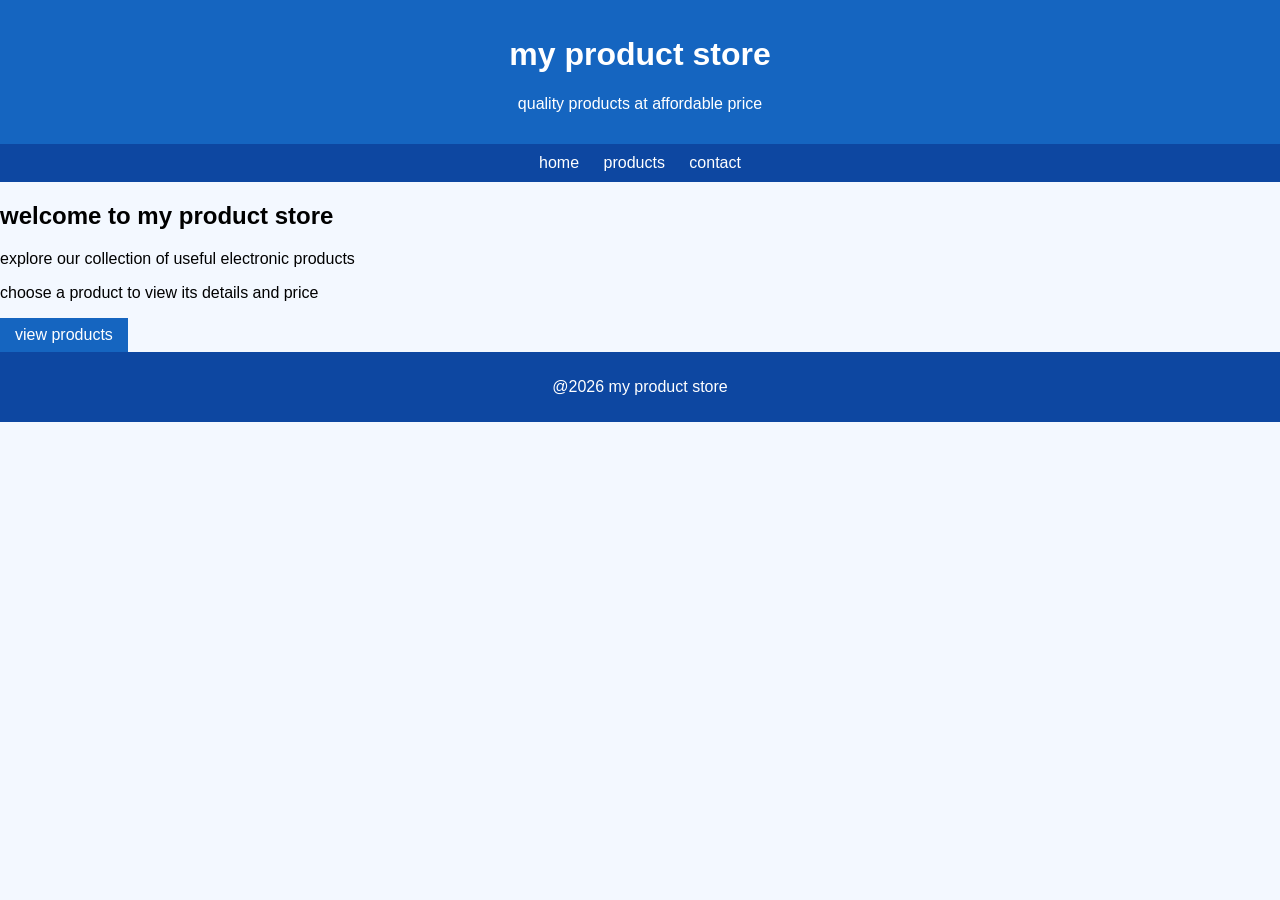
<file: index.html>
<!DOCTYPE html>
<html>
    <head>
        <title>product catalog</title>
        <link rel="stylesheet" href="styles.css">
    </head>
    <body>
        <header>
            <h1>my product store</h1>
            <p>quality products at affordable price</p>
        </header>
        <nav>
            <a href="index.html">home</a>
            <a href="products.html">products</a>
            <a href="contact.html">contact</a>
        </nav>
        <div class="contact">
            <h2>welcome to my product store</h2>
            <p>explore our collection of useful electronic products</p>
            <p>choose a product to view its details and price</p>
            <a class="button" href="products.html">view products</a>
        </div>
        <footer>
            <p>@2026 my product store</p>
        </footer>
    </body>
</html>
</file>
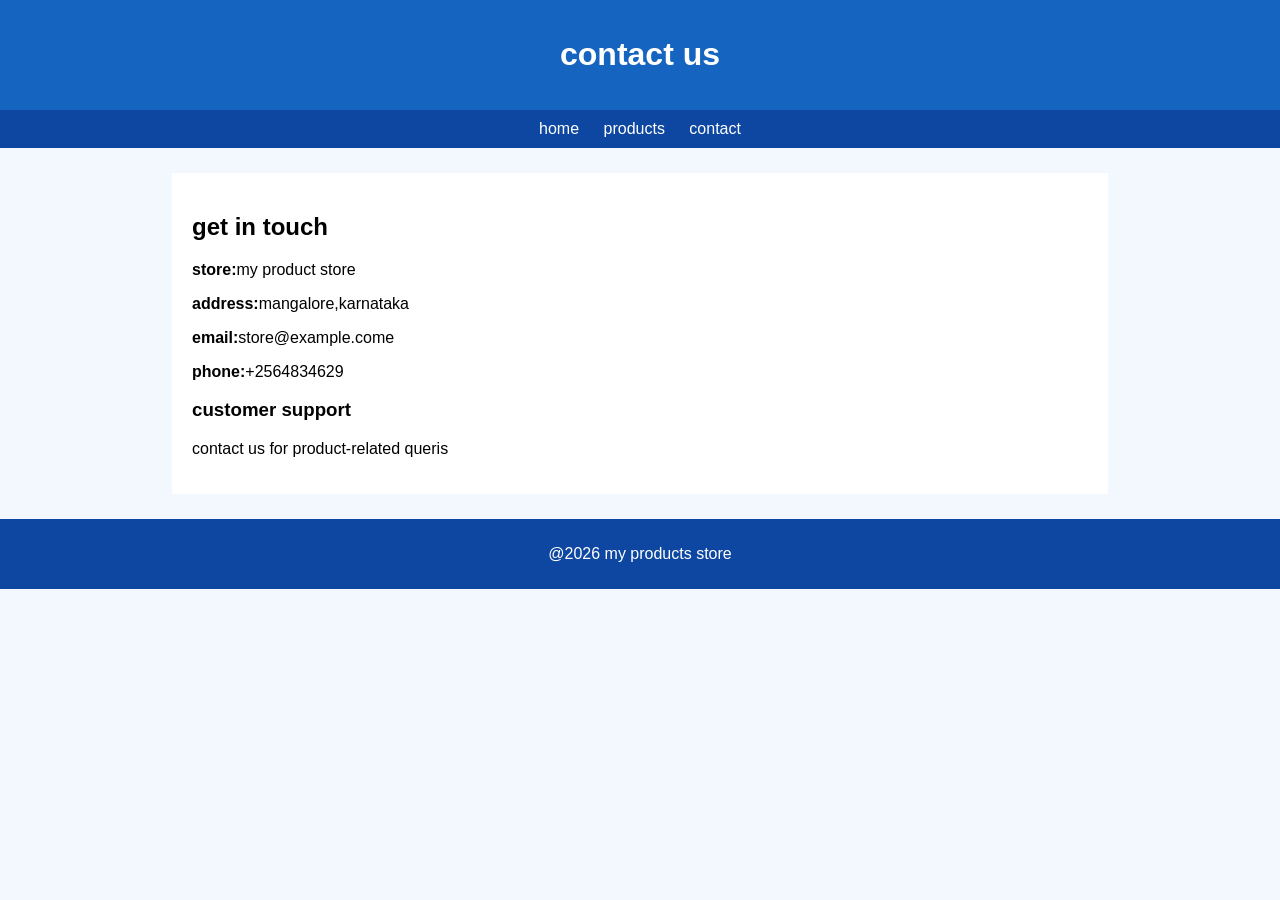
<file: contact.html>
<!DOCTYPE html>
<html>
    <head>
        <title>contact</title>
        <link rel="stylesheet" href="styles.css">
      </head>
      <body>
        <header>
            <h1>contact us</h1>
        </header>
        <nav>
            <a href="index.html">home</a>
            <a href="products.html">products</a>
            <a href="contact.html">contact</a>
        </nav>
        <div class="content">
            <h2>get in touch</h2>
            <p><b>store:</b>my product store</p>
            <p><b>address:</b>mangalore,karnataka</p>
            <p><b>email:</b>store@example.come</p>
            <p><b>phone:</b>+2564834629</p>
            <h3>customer support</h3>
            <p>contact us for product-related queris</p>
        </div>
        <footer>
            <p>@2026 my products store</p>
        </footer>
      </body>
</html>
</file>
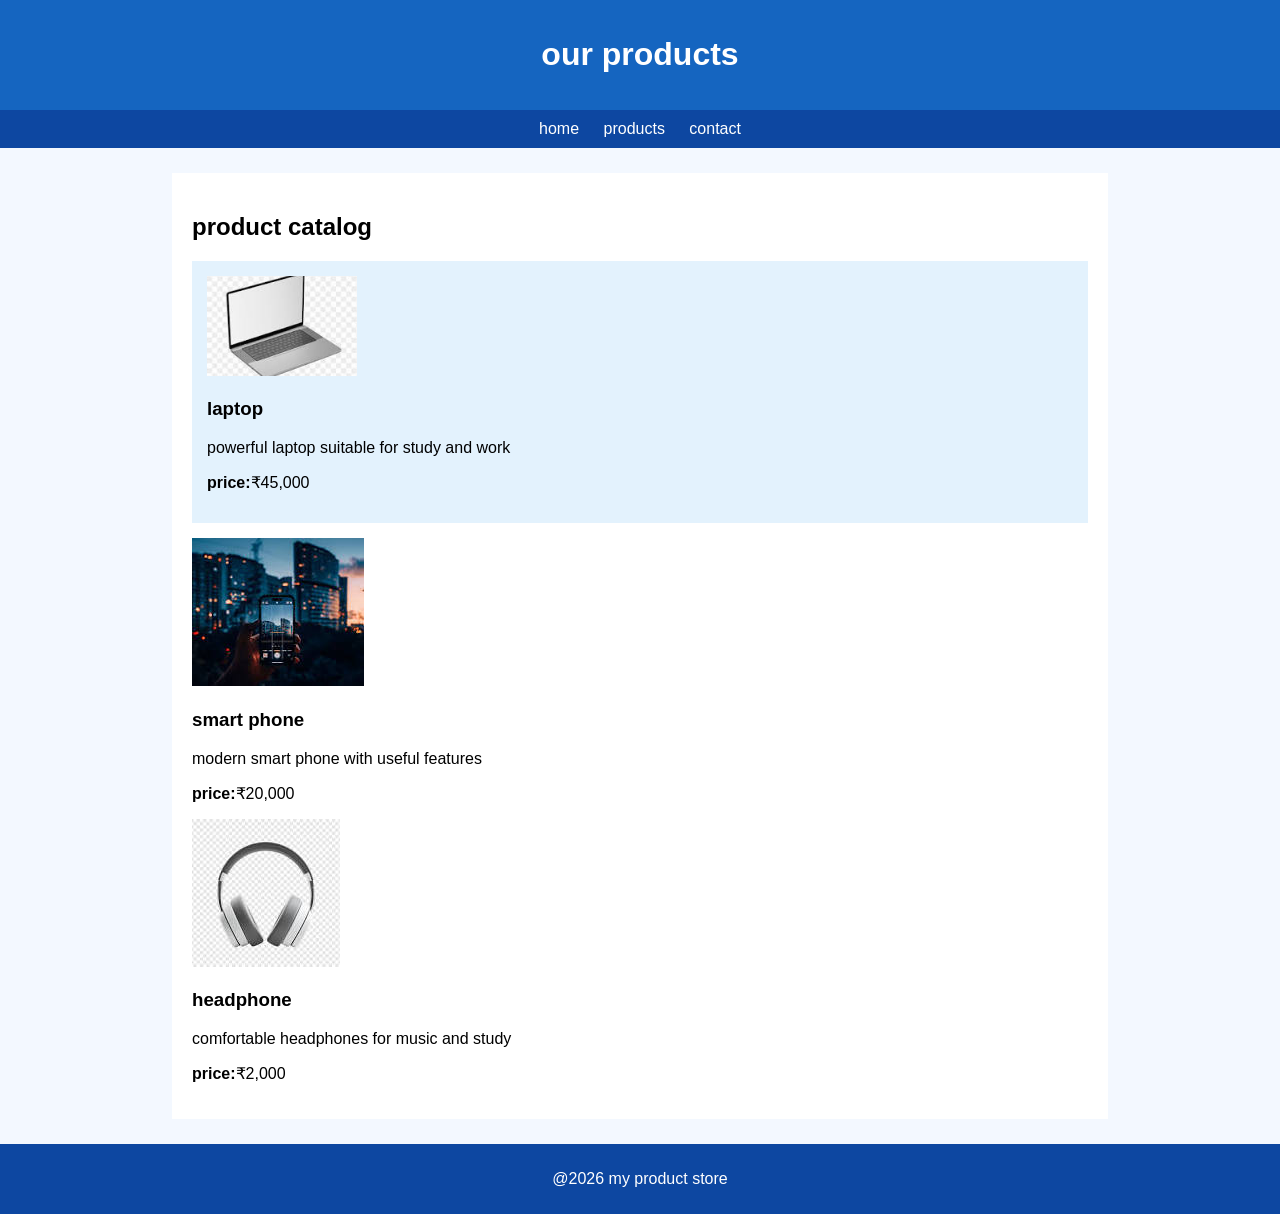
<file: products.html>
<!DOCTYPE html>
<html>
    <head>
        <title>products</title>
        <link rel="stylesheet" href="styles.css">
    </head>
    <body>
        <header>
            <h1>our products</h1>
        </header>
        <nav>
            <a href="index.html">home</a>
            <a href="products.html">products</a>
            <a href="contact.html">contact</a> 
        </nav>
        <div class="content">
            <h2>product catalog</h2>
            <div class="product">
                <img src="laptop.jpg"alt="laptop">
                <h3>laptop</h3>
                <p>powerful laptop suitable for study and work</p>
                <p><b>price:</b>₹45,000</p>
            </div>
            <div class="products">
                <img src="phone.jpg"alt="phone">
                <h3>smart phone</h3>
                <p>modern smart phone with useful features</p>
                <p><b>price:</b>₹20,000</p>
            </div>
            <div class="products">
                <img src="headphones.jpg" alt="headphones">
                <h3>headphone</h3>
                <p>comfortable headphones for music and study</p>
                <p><b>price:</b>₹2,000</p>
            </div>
        </div>
        <footer>
            <p>@2026 my product store</p>
        </footer>
    </body>
</html>
</file>
<file: styles.css>
body{
    margin: 0;
    font-family: arial;
    background-color: #f3f8ff;
}
header{
    text-align: center;
    background-color: #1565c0;
    color: white;
    padding: 15px;
}
nav{
    text-align: center;
    background-color: #0d47a1;
    padding: 10px;
}
nav a{
    color: white;
    text-decoration: none;
    margin: 10px;
}
.content{
    width: 70%;
    margin: 25px auto;
    padding: 20px;
    background-color: white;
}
.product{
    margin: 15px 0;
    padding: 15px;
    background-color: #e3f2fd;
}
.product img{
    width: 150px;
    height: 100px;
    object-fit: cover;
}
.button{
    display: inline-block;
    padding: 8px 15px;
    background-color: #1565c0;
    color: white;
    text-decoration: none;
}
footer{
    text-align: center;
    padding: 10px;
    background-color: #0d47a1;
    color: white;
}
</file>
